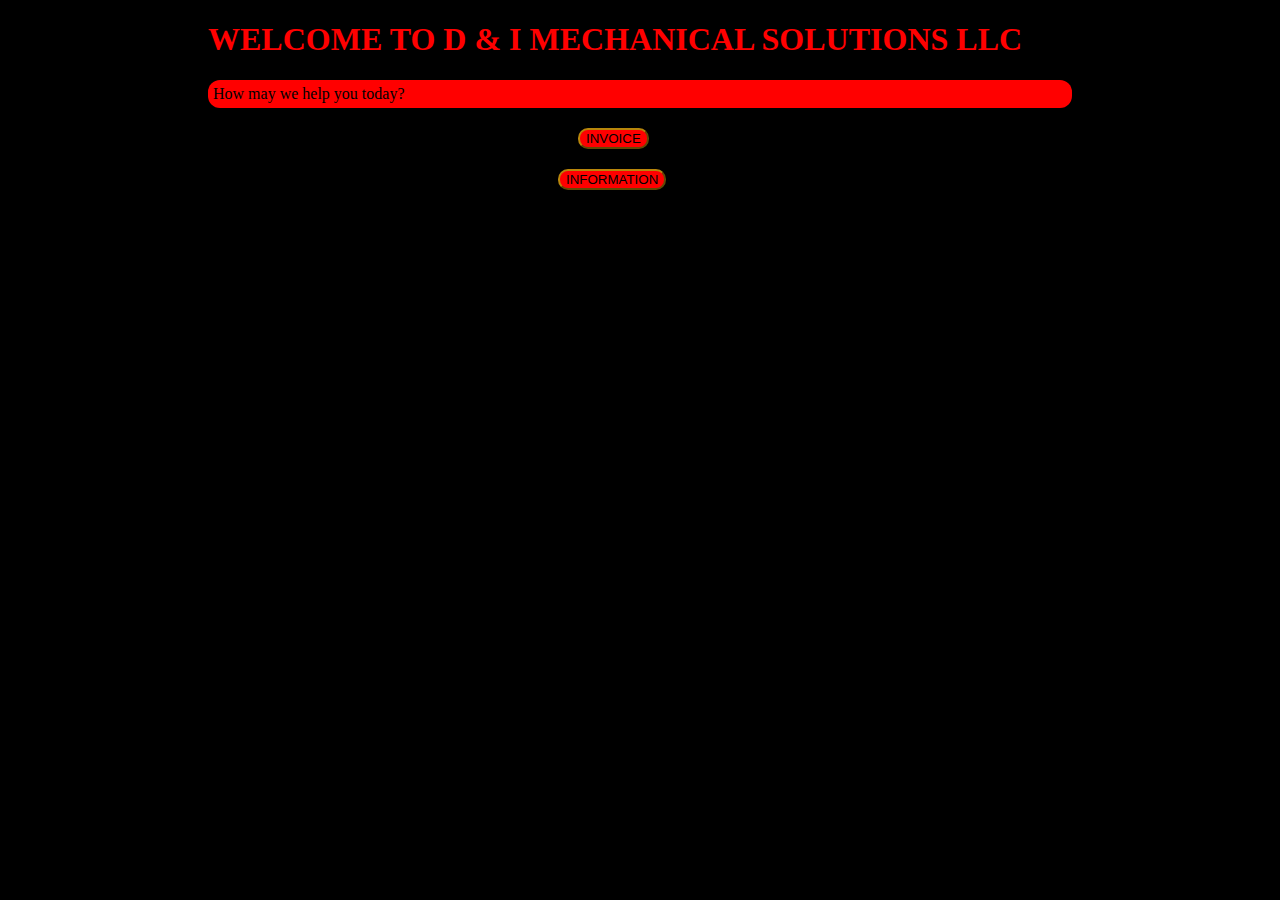
<file: index.html>
<!DOCTYPE html>
    <head>
        <html lang = "en">
        <meta charset="utf-8">
        <title>D & I MECHANICAL SOLUTIONS LLC</title>
        <link rel="stylesheet" href="styles.css">
    </head>
    <body>
        <h1>WELCOME TO D & I MECHANICAL SOLUTIONS LLC</h1>
        <p>How may we help you today?</p>
        <div>
            <button type="button">
                <a href="invoices/invoice.html">
                  INVOICE
                </a>
             </button>
        </div>
            <button type=button>
                <a href="pages/info.html">
                    INFORMATION
                </a>
            </button>
    </body>
</html>
</file>
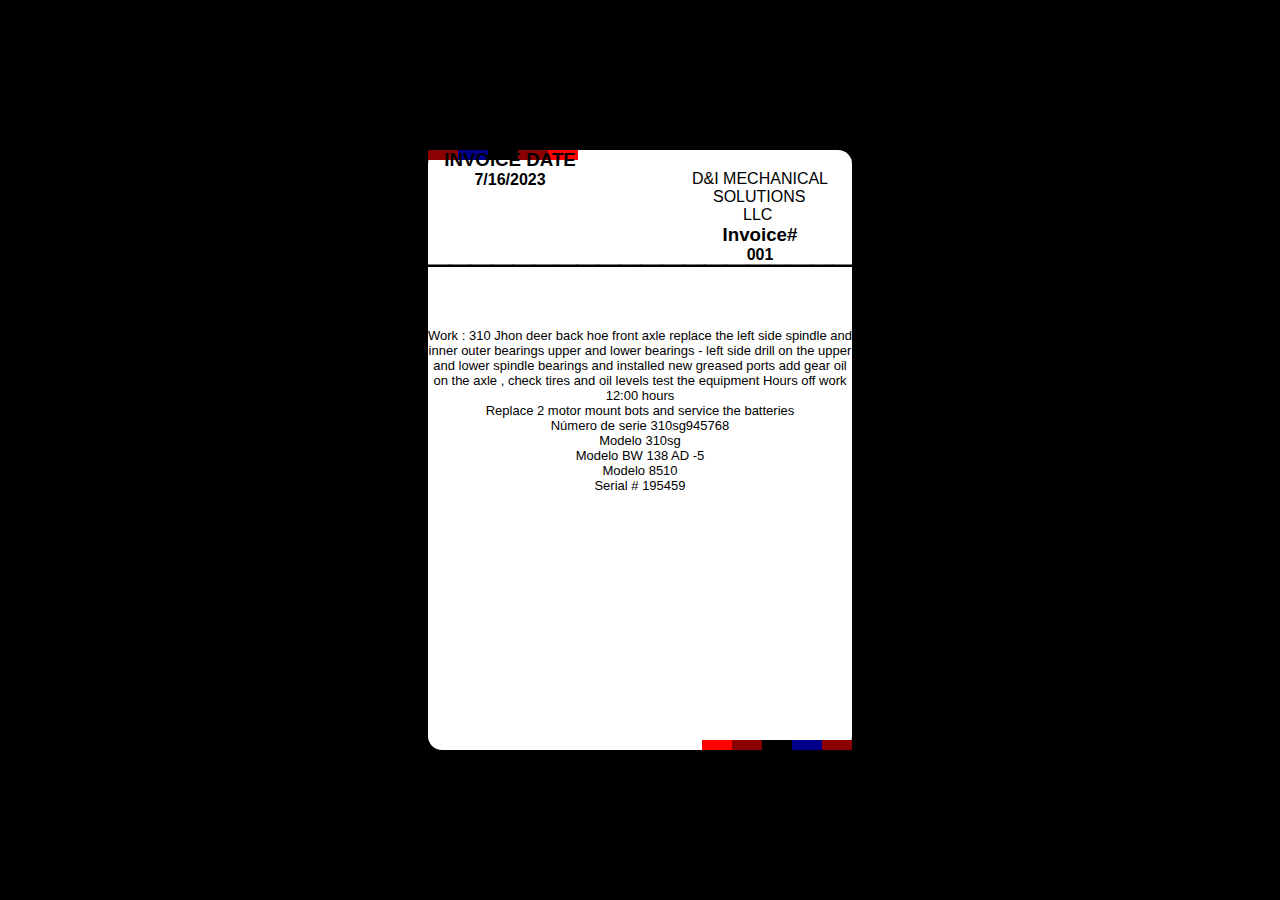
<file: invoices/invoice.html>
<!DOCTYPE html>
<html lang="en">
    <head>
        <meta charset ="UTF-8">
        <meta name="viewport" content="width-device-width, inital-scale=1.0">
        <title>INVOICE</title>
        <link rel="stylesheet" href="./invoice.css">
    </head>
    <body>
        <div class="wrapper">
          <div class="border-design top">
             <div class="c1"></div>
             <div class="c2"></div>
             <div class="c3"></div>
             <div class="c4"></div>
             <div class="c5"></div>
           </div>

           <div class="invoice-header">
            <div class="logo">D&I MECHANICAL <span class="Solutions">SOLUTIONS</span><span class="LLC"> LLC</span></div>
            <div class="inv-number">
              <h3>Invoice#</h3>
              <h4>001</h4>
            </div>
            <div class="inv-date">
              <h3>INVOICE DATE</h3>
              <h4>7/16/2023</h4>
            </div>
           </div>
          <div class="line">
            <span>_________________________</span>
          </div>
            <div class="content">
              <p>
                Work : 310 Jhon deer back hoe front axle replace the left side spindle and inner outer bearings upper and lower bearings - left side drill on the upper and lower spindle bearings and installed new greased ports add gear oil on the axle , check tires and oil levels test the equipment 
                  Hours off work 12:00 hours </p>
                   <p>Replace 2 motor mount bots and service the batteries</p>
                  <p>Número de serie 310sg945768</p> 
                   <p>Modelo 310sg</p>
                    <p> Modelo BW 138 AD -5 </p>
                   <p> Modelo 8510 </p>
                   <p> Serial # 195459 </p>

            </div>

           <div class="border-design bottom">
            <div class="c1"></div>
            <div class="c2"></div>
            <div class="c3"></div>
            <div class="c4"></div>
            <div class="c5"></div>
          </div>
        </div>
    </body>
</html>
</file>
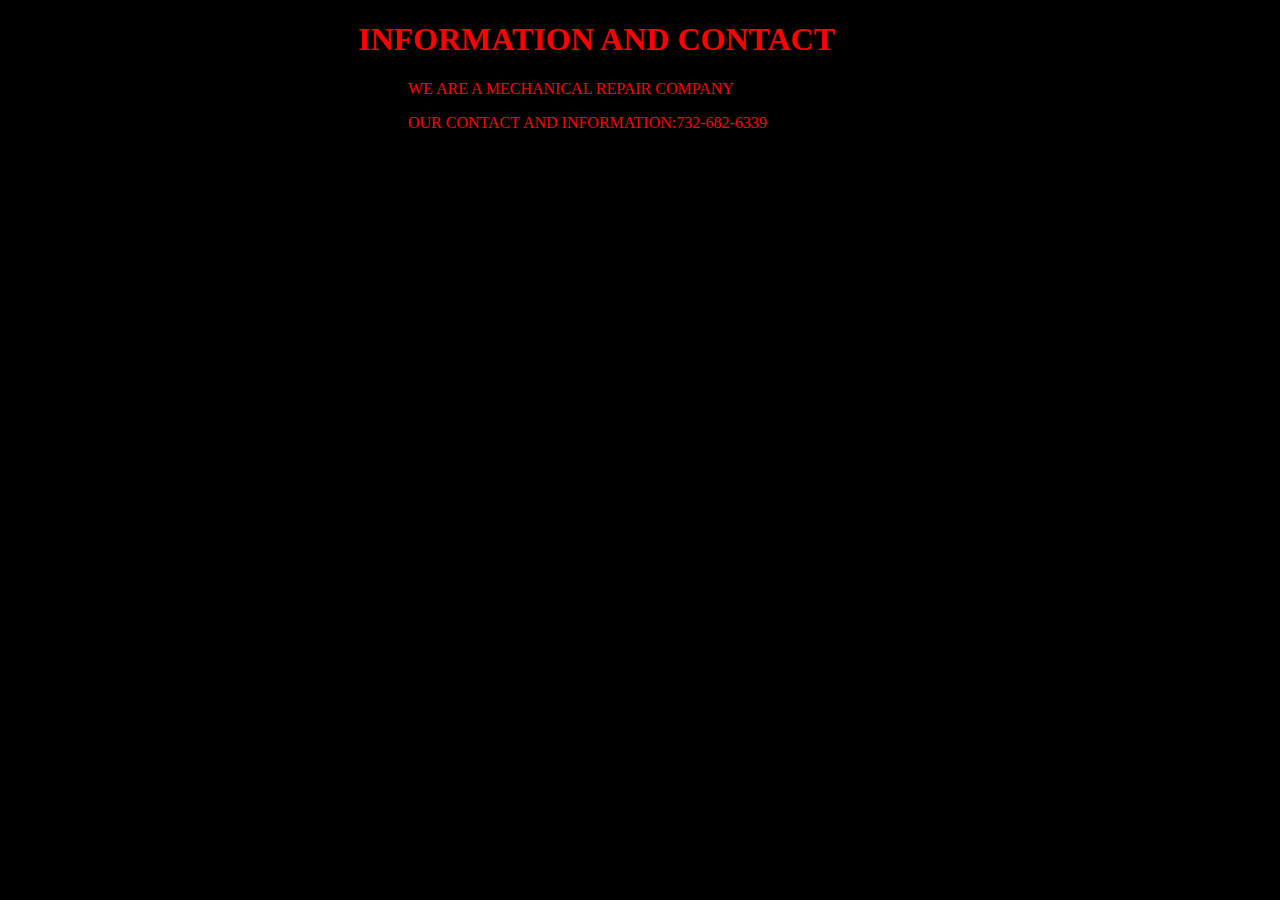
<file: pages/info.html>
<!DOCTYPE html>
    <head>
        <html lang ="en">
        <meta charset="utf-8">
        <title>INFORMATION</title>
        <link rel="stylesheet" href="./styles.css">
    </head>
    <body>
        <div>
            <h1>INFORMATION AND CONTACT</h1>
            <p>WE ARE A MECHANICAL REPAIR COMPANY</p>
            <p>OUR CONTACT AND INFORMATION:732-682-6339</p>
        </div>
    </body>
</html>
</file>
<file: styles.css>
body{
    background-color: black;
}
p{
    background-color: red;
    margin-inline: 200px;
    background-size: 4px;
    padding: 5px;
    border: 2px;border-radius: 12px;
}
a:link{
    color: black;
    text-decoration-line: none;
}
a:visited{
    color: black;
    text-decoration-line: none;
}
a:hover{
    color: black;
    text-decoration-line: none;
}
a:active{
    color: black;
    text-decoration-line: none;
}
button{
    color: white;
    border-color: darkgoldenrod;
    border-radius: 10px;
    background-color: red;
    margin-inline: 550px;
}
div{
    margin: 20px;
}
h1{
    margin-inline: 200px;
    color: red;
    font-weight: 26px;
    font: 16px;
    background: center;color: red;
}
</file>
<file: invoices/invoice.css>
*{
    padding: 0;
    margin: 0;
    box-sizing: border-box;
    font-family: 'Montserrat', sans-serif;
}
body{
    height: 100vh;
    background: black;
    justify-content: center;
    align-items: center;
    display: flex;
}
.wrapper{
    width: 424px;
    height: 600px;
    position: relative;
    background: white;
    padding: 30px,40px;
    border-radius: 14px;
}
.border-design{
    display: flex;
    width: 100%;
    justify-content: flex;
}
.border-design .c1,
.border-design .c2,
.border-design .c3,
.border-design .c4,
.border-design .c5{
    width: 30px;
    height: 10px;
}
.c5{
    background-color: red;
}
.c1{
    background: darkred;
}
.c2{
    background: darkblue;
}
.c3{
    background:  black;
}
.c4{
    background: darkred;
}
.border-design.top{
    position: absolute;
    top: 0;
    right: 0;
}
.border-design.bottom{
    position: absolute;
    bottom: 0;
    left: 0;
    flex-direction: row-reverse;
}
h3{
    right: 20%;
}
h4{
    right: 20%;
}
span{
    padding-right: 200%;
    
}
.logo{
    font-weight:-1050;
}
.invoice-header{
    text-align: center;
    position: relative;
    top: 20px;
    left: 120px;
}
.Solutions{
    position: relative;
    left: 165px;
}
.LLC{
    position: relative;
    left: 195px;
}
.inv-date{
    right: 250px;
    bottom: 115px;
    position: relative;
}
.content{
    font-size: 13px;
    text-align: center;
}
.line{
    font-size: 1.0125cm;
    position: relative;
    bottom: 60px;
}
</file>
<file: pages/styles.css>
body{
    background-color: black;
    color: black;
}
p{
    margin-inline: 400px;
    color: red;
    border-color: red;
    border: 4px;border-radius: 12px;

}
h1{
    margin-inline: 350px;
    color: red;
}
</file>
